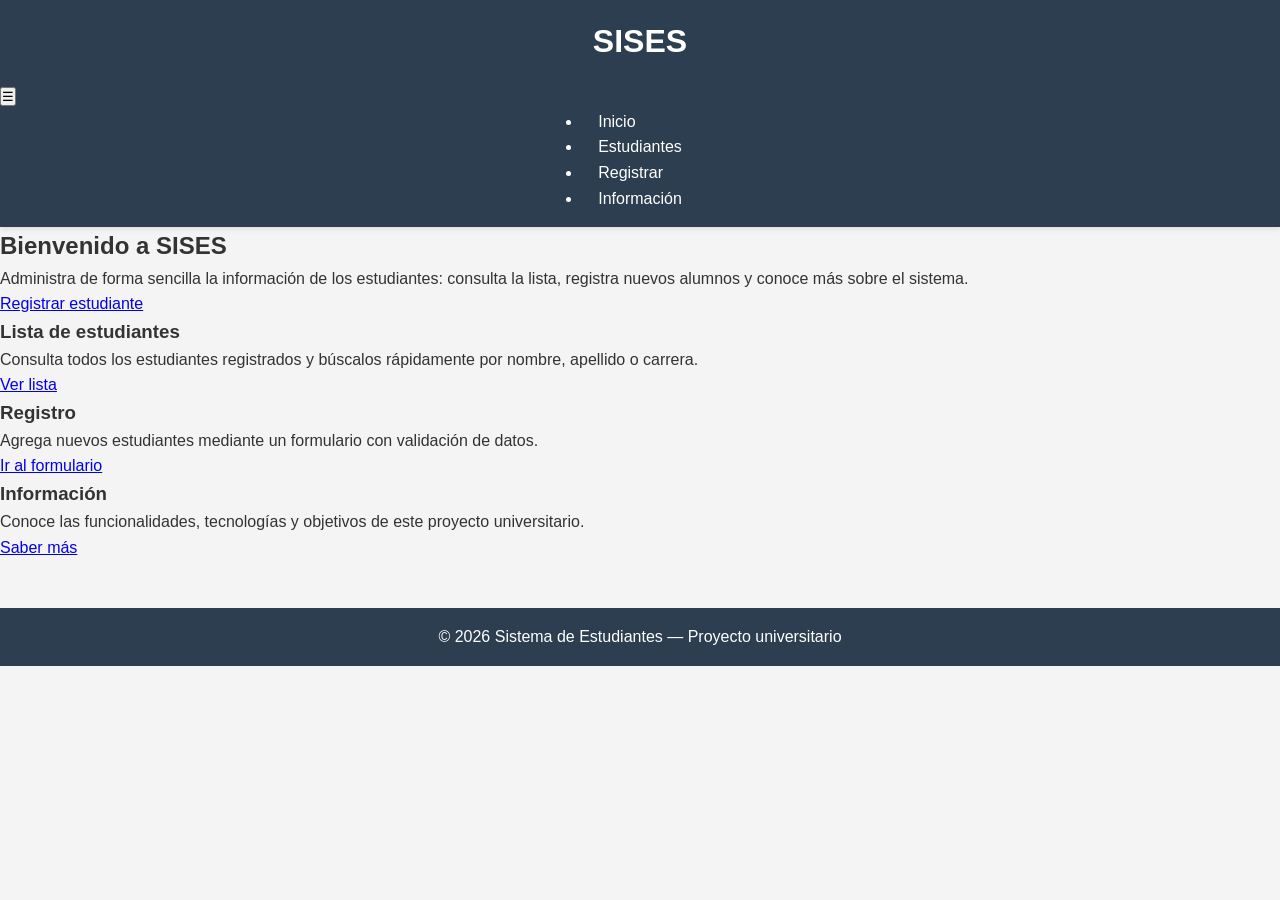
<file: index.html>
<!DOCTYPE html>
<html lang="es">
<head>
    <meta charset="UTF-8">
    <meta name="viewport" content="width=device-width, initial-scale=1.0">
    <title>SISES - Inicio</title>
    <link rel="stylesheet" href="css/style.css">
</head>
<body>
    <header class="site-header">
        <div class="container header-content">
            <h1 class="logo">SISES </h1>
            <button class="menu-toggle" id="menuToggle" aria-label="Abrir menú">☰</button>
            <nav class="main-nav" id="mainNav">
                <ul>
                    <li><a href="index.html" class="active">Inicio</a></li>
                    <li><a href="estudiantes.html">Estudiantes</a></li>
                    <li><a href="registrar.html">Registrar</a></li>
                    <li><a href="informacion.html">Información</a></li>
                </ul>
            </nav>
        </div>
    </header>

    <main class="container">
        <section class="hero">
            <h2>Bienvenido a SISES</h2>
            <p>Administra de forma sencilla la información de los estudiantes: consulta la lista, registra nuevos alumnos y conoce más sobre el sistema.</p>
            <a href="registrar.html" class="btn btn-primary">Registrar estudiante</a>
        </section>

        <section class="cards">
            <article class="card">
                <h3>Lista de estudiantes</h3>
                <p>Consulta todos los estudiantes registrados y búscalos rápidamente por nombre, apellido o carrera.</p>
                <a href="estudiantes.html" class="btn btn-secondary">Ver lista</a>
            </article>
            <article class="card">
                <h3>Registro</h3>
                <p>Agrega nuevos estudiantes mediante un formulario con validación de datos.</p>
                <a href="registrar.html" class="btn btn-secondary">Ir al formulario</a>
            </article>
            <article class="card">
                <h3> Información</h3>
                <p>Conoce las funcionalidades, tecnologías y objetivos de este proyecto universitario.</p>
                <a href="informacion.html" class="btn btn-secondary">Saber más</a>
            </article>
        </section>
    </main>

    <footer class="site-footer">
        <div class="container">
            <p>&copy; 2026 Sistema de Estudiantes — Proyecto universitario</p>
        </div>
    </footer>

    <script src="js/script.js"></script>
</body>
</html>
</file>
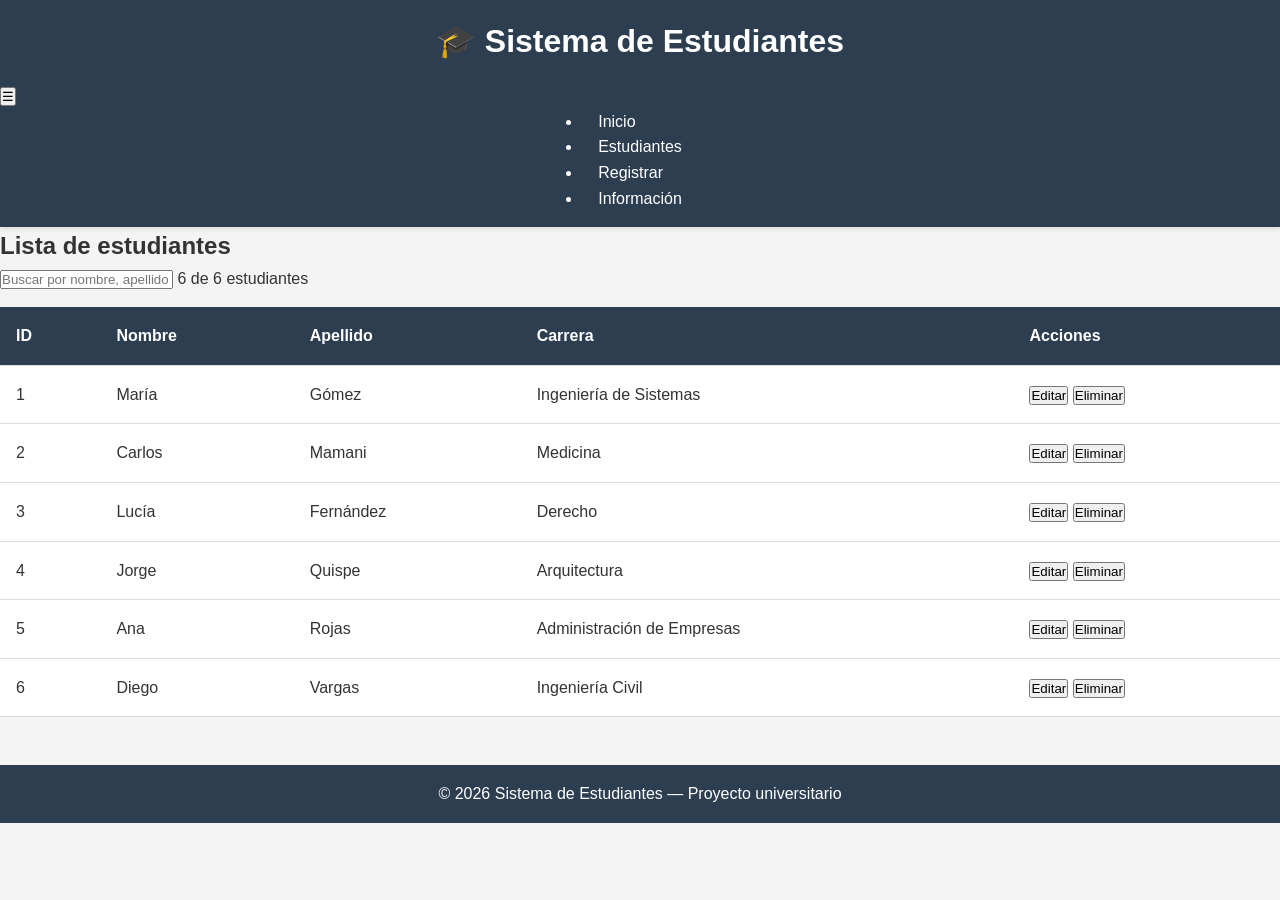
<file: estudiantes.html>
<!DOCTYPE html>
<html lang="es">
<head>
    <meta charset="UTF-8">
    <meta name="viewport" content="width=device-width, initial-scale=1.0">
    <title>Sistema de Estudiantes - Lista</title>
    <link rel="stylesheet" href="css/style.css">
</head>
<body>
    <header class="site-header">
        <div class="container header-content">
            <h1 class="logo">🎓 Sistema de Estudiantes</h1>
            <button class="menu-toggle" id="menuToggle" aria-label="Abrir menú">☰</button>
            <nav class="main-nav" id="mainNav">
                <ul>
                    <li><a href="index.html">Inicio</a></li>
                    <li><a href="estudiantes.html" class="active">Estudiantes</a></li>
                    <li><a href="registrar.html">Registrar</a></li>
                    <li><a href="informacion.html">Información</a></li>
                </ul>
            </nav>
        </div>
    </header>

    <main class="container">
        <h2 class="page-title">Lista de estudiantes</h2>

        <div class="search-bar">
            <input type="text" id="buscador" placeholder="Buscar por nombre, apellido o carrera...">
            <span id="contador" class="counter"></span>
        </div>

        <div class="table-wrapper">
            <table id="tablaEstudiantes">
                <thead>
                    <tr>
                        <th>ID</th>
                        <th>Nombre</th>
                        <th>Apellido</th>
                        <th>Carrera</th>
                        <th>Acciones</th>
                    </tr>
                </thead>
                <tbody>
                    <tr>
                        <td>1</td><td>María</td><td>Gómez</td><td>Ingeniería de Sistemas</td>
                        <td><button class="btn btn-small btn-edit">Editar</button> <button class="btn btn-small btn-delete">Eliminar</button></td>
                    </tr>
                    <tr>
                        <td>2</td><td>Carlos</td><td>Mamani</td><td>Medicina</td>
                        <td><button class="btn btn-small btn-edit">Editar</button> <button class="btn btn-small btn-delete">Eliminar</button></td>
                    </tr>
                    <tr>
                        <td>3</td><td>Lucía</td><td>Fernández</td><td>Derecho</td>
                        <td><button class="btn btn-small btn-edit">Editar</button> <button class="btn btn-small btn-delete">Eliminar</button></td>
                    </tr>
                    <tr>
                        <td>4</td><td>Jorge</td><td>Quispe</td><td>Arquitectura</td>
                        <td><button class="btn btn-small btn-edit">Editar</button> <button class="btn btn-small btn-delete">Eliminar</button></td>
                    </tr>
                    <tr>
                        <td>5</td><td>Ana</td><td>Rojas</td><td>Administración de Empresas</td>
                        <td><button class="btn btn-small btn-edit">Editar</button> <button class="btn btn-small btn-delete">Eliminar</button></td>
                    </tr>
                    <tr>
                        <td>6</td><td>Diego</td><td>Vargas</td><td>Ingeniería Civil</td>
                        <td><button class="btn btn-small btn-edit">Editar</button> <button class="btn btn-small btn-delete">Eliminar</button></td>
                    </tr>
                </tbody>
            </table>
            <p id="sinResultados" class="no-results" hidden>No se encontraron estudiantes.</p>
        </div>
    </main>

    <footer class="site-footer">
        <div class="container">
            <p>&copy; 2026 Sistema de Estudiantes — Proyecto universitario</p>
        </div>
    </footer>

    <script src="js/script.js"></script>
</body>
</html>
</file>
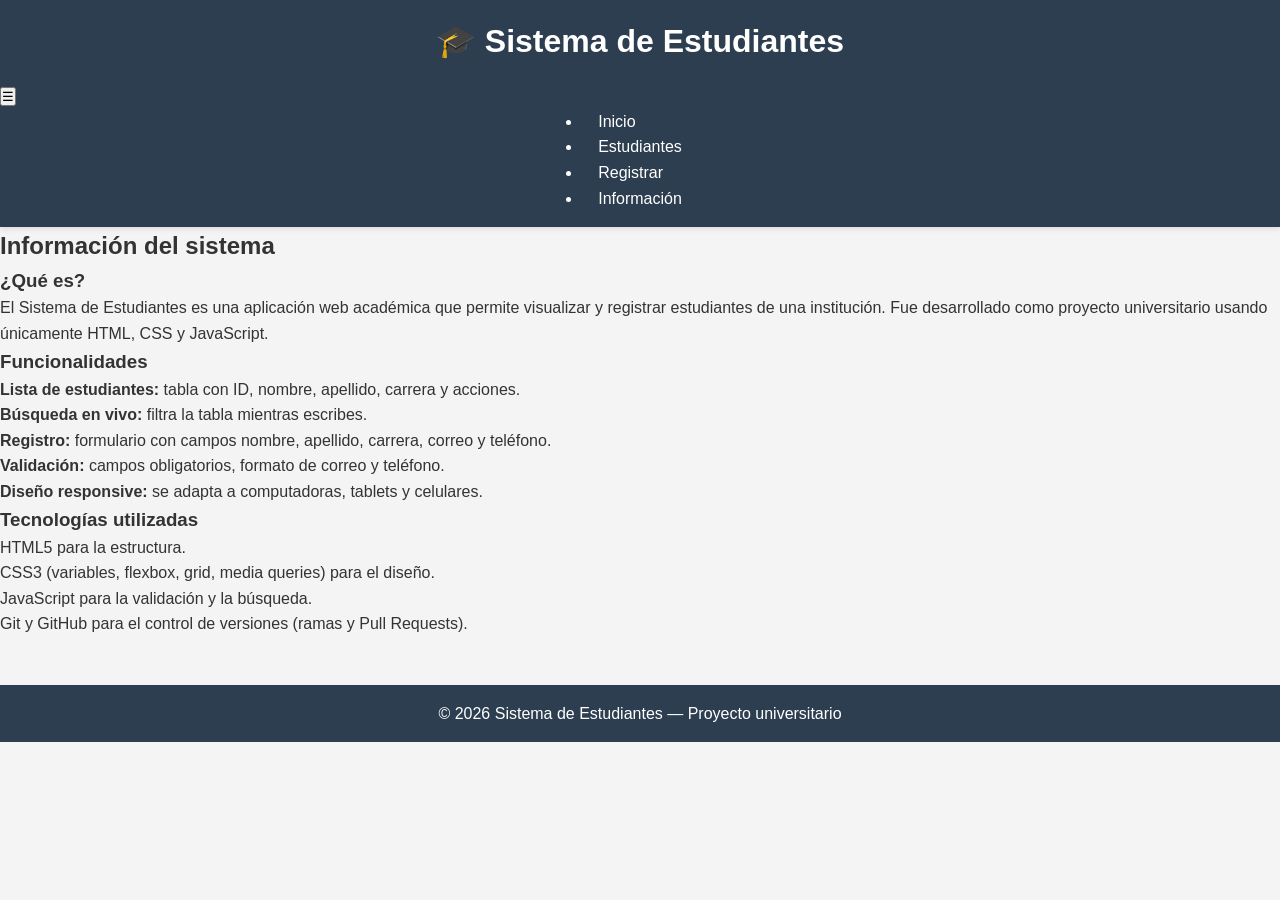
<file: informacion.html>
<!DOCTYPE html>
<html lang="es">
<head>
    <meta charset="UTF-8">
    <meta name="viewport" content="width=device-width, initial-scale=1.0">
    <title>Sistema de Estudiantes - Información</title>
    <link rel="stylesheet" href="css/style.css">
</head>
<body>
    <header class="site-header">
        <div class="container header-content">
            <h1 class="logo">🎓 Sistema de Estudiantes</h1>
            <button class="menu-toggle" id="menuToggle" aria-label="Abrir menú">☰</button>
            <nav class="main-nav" id="mainNav">
                <ul>
                    <li><a href="index.html">Inicio</a></li>
                    <li><a href="estudiantes.html">Estudiantes</a></li>
                    <li><a href="registrar.html">Registrar</a></li>
                    <li><a href="informacion.html" class="active">Información</a></li>
                </ul>
            </nav>
        </div>
    </header>

    <main class="container">
        <h2 class="page-title">Información del sistema</h2>

        <section class="info-block">
            <h3>¿Qué es?</h3>
            <p>El Sistema de Estudiantes es una aplicación web académica que permite visualizar y registrar estudiantes de una institución. Fue desarrollado como proyecto universitario usando únicamente HTML, CSS y JavaScript.</p>
        </section>

        <section class="info-block">
            <h3>Funcionalidades</h3>
            <ul class="feature-list">
                <li><strong>Lista de estudiantes:</strong> tabla con ID, nombre, apellido, carrera y acciones.</li>
                <li><strong>Búsqueda en vivo:</strong> filtra la tabla mientras escribes.</li>
                <li><strong>Registro:</strong> formulario con campos nombre, apellido, carrera, correo y teléfono.</li>
                <li><strong>Validación:</strong> campos obligatorios, formato de correo y teléfono.</li>
                <li><strong>Diseño responsive:</strong> se adapta a computadoras, tablets y celulares.</li>
            </ul>
        </section>

        <section class="info-block">
            <h3>Tecnologías utilizadas</h3>
            <ul class="feature-list">
                <li>HTML5 para la estructura.</li>
                <li>CSS3 (variables, flexbox, grid, media queries) para el diseño.</li>
                <li>JavaScript para la validación y la búsqueda.</li>
                <li>Git y GitHub para el control de versiones (ramas y Pull Requests).</li>
            </ul>
        </section>
    </main>

    <footer class="site-footer">
        <div class="container">
            <p>&copy; 2026 Sistema de Estudiantes — Proyecto universitario</p>
        </div>
    </footer>

    <script src="js/script.js"></script>
</body>
</html>
</file>
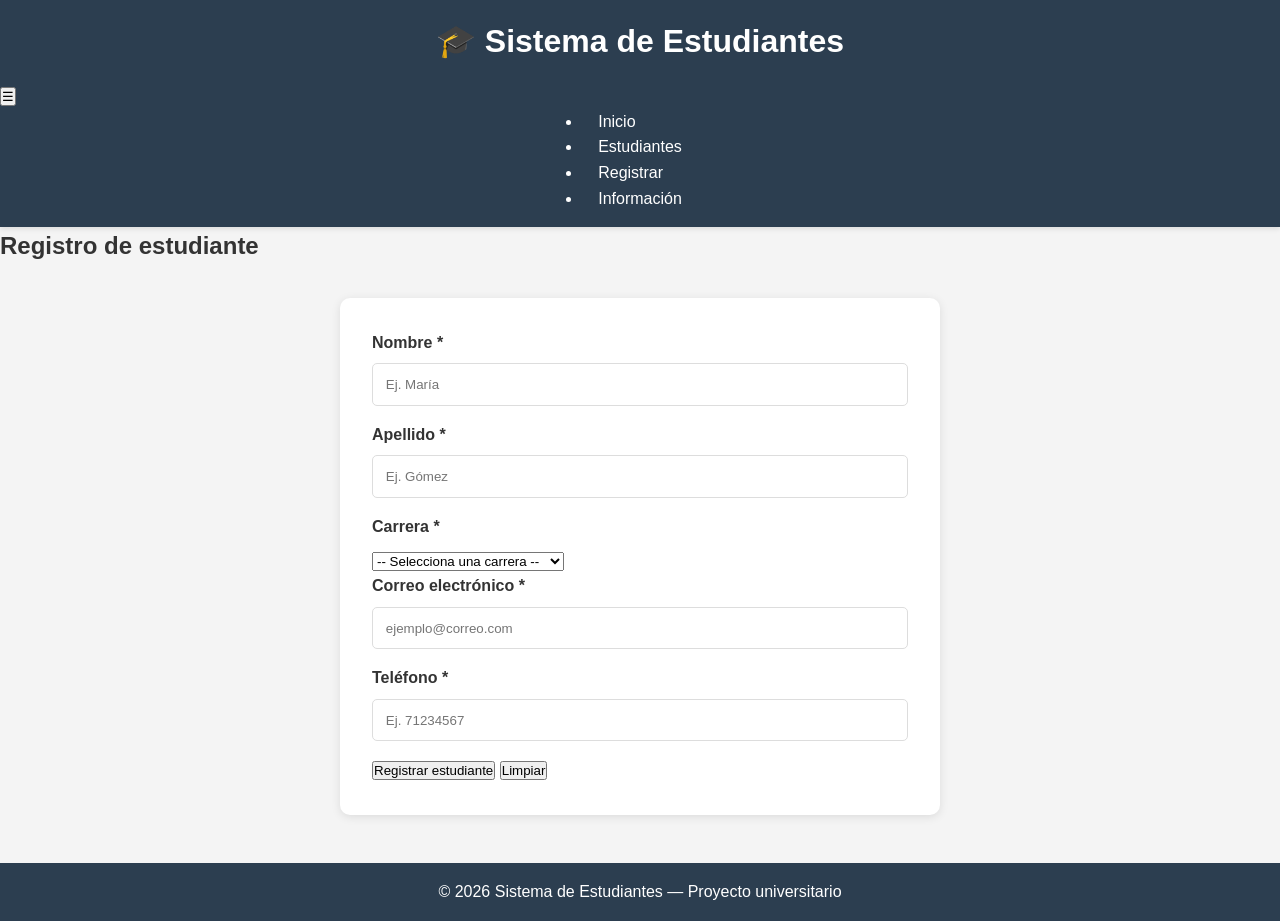
<file: registrar.html>
<!DOCTYPE html>
<html lang="es">
<head>
    <meta charset="UTF-8">
    <meta name="viewport" content="width=device-width, initial-scale=1.0">
    <title>Sistema de Estudiantes - Registrar</title>
    <link rel="stylesheet" href="css/style.css">
</head>
<body>
    <header class="site-header">
        <div class="container header-content">
            <h1 class="logo">🎓 Sistema de Estudiantes</h1>
            <button class="menu-toggle" id="menuToggle" aria-label="Abrir menú">☰</button>
            <nav class="main-nav" id="mainNav">
                <ul>
                    <li><a href="index.html">Inicio</a></li>
                    <li><a href="estudiantes.html">Estudiantes</a></li>
                    <li><a href="registrar.html" class="active">Registrar</a></li>
                    <li><a href="informacion.html">Información</a></li>
                </ul>
            </nav>
        </div>
    </header>

    <main class="container">
        <h2 class="page-title">Registro de estudiante</h2>

        <div id="mensajeExito" class="alert alert-success" hidden></div>

        <form id="formRegistro" class="form" novalidate>
            <div class="form-group">
                <label for="nombre">Nombre *</label>
                <input type="text" id="nombre" name="nombre" placeholder="Ej. María">
                <small class="error-msg"></small>
            </div>

            <div class="form-group">
                <label for="apellido">Apellido *</label>
                <input type="text" id="apellido" name="apellido" placeholder="Ej. Gómez">
                <small class="error-msg"></small>
            </div>

            <div class="form-group">
                <label for="carrera">Carrera *</label>
                <select id="carrera" name="carrera">
                    <option value="">-- Selecciona una carrera --</option>
                    <option>Ingeniería de Sistemas</option>
                    <option>Ingeniería Civil</option>
                    <option>Medicina</option>
                    <option>Derecho</option>
                    <option>Arquitectura</option>
                    <option>Administración de Empresas</option>
                </select>
                <small class="error-msg"></small>
            </div>

            <div class="form-group">
                <label for="email">Correo electrónico *</label>
                <input type="email" id="email" name="email" placeholder="ejemplo@correo.com">
                <small class="error-msg"></small>
            </div>

            <div class="form-group">
                <label for="telefono">Teléfono *</label>
                <input type="tel" id="telefono" name="telefono" placeholder="Ej. 71234567">
                <small class="error-msg"></small>
            </div>

            <div class="form-actions">
                <button type="submit" class="btn btn-primary">Registrar estudiante</button>
                <button type="reset" class="btn btn-secondary">Limpiar</button>
            </div>
        </form>
    </main>

    <footer class="site-footer">
        <div class="container">
            <p>&copy; 2026 Sistema de Estudiantes — Proyecto universitario</p>
        </div>
    </footer>

    <script src="js/script.js"></script>
</body>
</html>
</file>
<file: css/style.css>
/* Reset de estilos */
* {
    margin: 0;
    padding: 0;
    box-sizing: border-box;
}

body {
    font-family: 'Segoe UI', Tahoma, Geneva, Verdana, sans-serif;
    line-height: 1.6;
    color: #333;
    background-color: #f4f4f4;
}

/* Header y Navegación */
header {
    background-color: #2c3e50;
    color: white;
    padding: 1rem 0;
    box-shadow: 0 2px 5px rgba(0,0,0,0.1);
}

header h1 {
    text-align: center;
    margin-bottom: 1rem;
}

nav {
    display: flex;
    justify-content: center;
    gap: 2rem;
}

nav a {
    color: white;
    text-decoration: none;
    padding: 0.5rem 1rem;
    border-radius: 5px;
    transition: background-color 0.3s;
}

nav a:hover {
    background-color: #34495e;
}

/* Contenedor principal */
.contenedor {
    max-width: 1200px;
    margin: 2rem auto;
    padding: 0 1rem;
}

/* Tarjetas */
.tarjetas {
    display: grid;
    grid-template-columns: repeat(auto-fit, minmax(250px, 1fr));
    gap: 1.5rem;
    margin-top: 2rem;
}

.tarjeta {
    background: white;
    padding: 1.5rem;
    border-radius: 10px;
    box-shadow: 0 2px 10px rgba(0,0,0,0.1);
    transition: transform 0.3s;
}

.tarjeta:hover {
    transform: translateY(-5px);
}

.tarjeta h3 {
    color: #2c3e50;
    margin-bottom: 0.5rem;
}

/* Botones */
.boton {
    display: inline-block;
    background-color: #3498db;
    color: white;
    padding: 0.8rem 1.5rem;
    text-decoration: none;
    border-radius: 5px;
    border: none;
    cursor: pointer;
    transition: background-color 0.3s;
}

.boton:hover {
    background-color: #2980b9;
}

/* Tablas */
table {
    width: 100%;
    border-collapse: collapse;
    background: white;
    margin-top: 1rem;
}

table th, table td {
    padding: 1rem;
    text-align: left;
    border-bottom: 1px solid #ddd;
}

table th {
    background-color: #2c3e50;
    color: white;
}

/* Formularios */
form {
    background: white;
    padding: 2rem;
    border-radius: 10px;
    box-shadow: 0 2px 10px rgba(0,0,0,0.1);
    max-width: 600px;
    margin: 2rem auto;
}

form label {
    display: block;
    margin-bottom: 0.5rem;
    font-weight: bold;
}

form input {
    width: 100%;
    padding: 0.8rem;
    margin-bottom: 1rem;
    border: 1px solid #ddd;
    border-radius: 5px;
}

/* Footer */
footer {
    background-color: #2c3e50;
    color: white;
    text-align: center;
    padding: 1rem;
    margin-top: 3rem;
}

/* Responsive */
@media (max-width: 768px) {
    nav {
        flex-direction: column;
        align-items: center;
        gap: 0.5rem;
    }
    
    .tarjetas {
        grid-template-columns: 1fr;
    }
}
</file>
